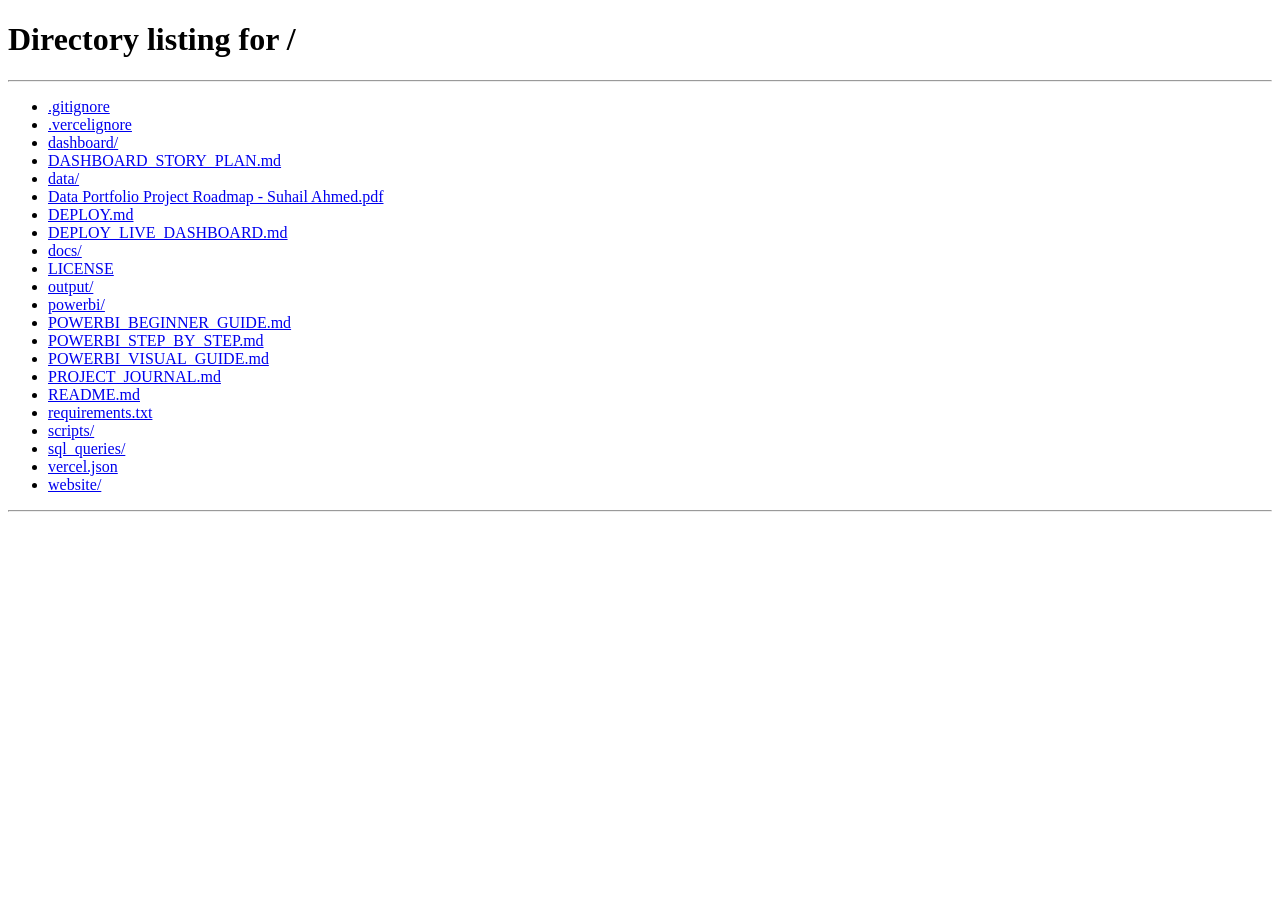
<file: website/public/linkedin-share.html>
<!DOCTYPE html>
<html lang="en">
<head>
  <meta charset="UTF-8">
  <meta name="viewport" content="width=device-width, initial-scale=1.0">

  <!-- Share URL for LinkedIn: crawlers read these tags; humans are sent to the main site. -->
  <meta property="og:type" content="website">
  <meta property="og:site_name" content="Political Sentiment and Financial Markets">
  <meta property="og:url" content="https://political-sentiment-market-analysis.vercel.app/linkedin-share.html">
  <meta name="title" property="og:title" content="Do political posts move financial markets?">
  <meta name="description" property="og:description" content="An event study of 73,380 posts against Bitcoin, oil, the S&P 500, and Nasdaq. Built with Python, SQL, Power BI, and a live calculator.">
  <meta name="image" property="og:image" content="https://political-sentiment-market-analysis.vercel.app/assets/linkedin-share.jpg">
  <meta property="og:image:secure_url" content="https://political-sentiment-market-analysis.vercel.app/assets/linkedin-share.jpg">
  <meta property="og:image:type" content="image/jpeg">
  <meta property="og:image:width" content="1200">
  <meta property="og:image:height" content="627">
  <meta property="og:image:alt" content="Do political posts move financial markets? An event study by Suhail Ahmed.">
  <link rel="image_src" href="https://political-sentiment-market-analysis.vercel.app/assets/linkedin-share.jpg">

  <meta name="twitter:card" content="summary_large_image">
  <meta name="twitter:title" content="Do political posts move financial markets?">
  <meta name="twitter:description" content="An event study of 73,380 posts against Bitcoin, oil, the S&P 500, and Nasdaq.">
  <meta name="twitter:image" content="https://political-sentiment-market-analysis.vercel.app/assets/linkedin-share.jpg">

  <meta name="robots" content="noindex, nofollow">
  <title>Political Sentiment &amp; Financial Markets</title>

  <style>
    body {
      margin: 0;
      min-height: 100vh;
      display: grid;
      place-items: center;
      font-family: system-ui, sans-serif;
      background: #faf9f7;
      color: #16181d;
    }
    a { color: #2d5a87; }
  </style>
</head>
<body>
  <p>Opening the project… <a href="/">Click here if you are not redirected.</a></p>
  <script>window.location.replace("/");</script>
</body>
</html>
</file>
